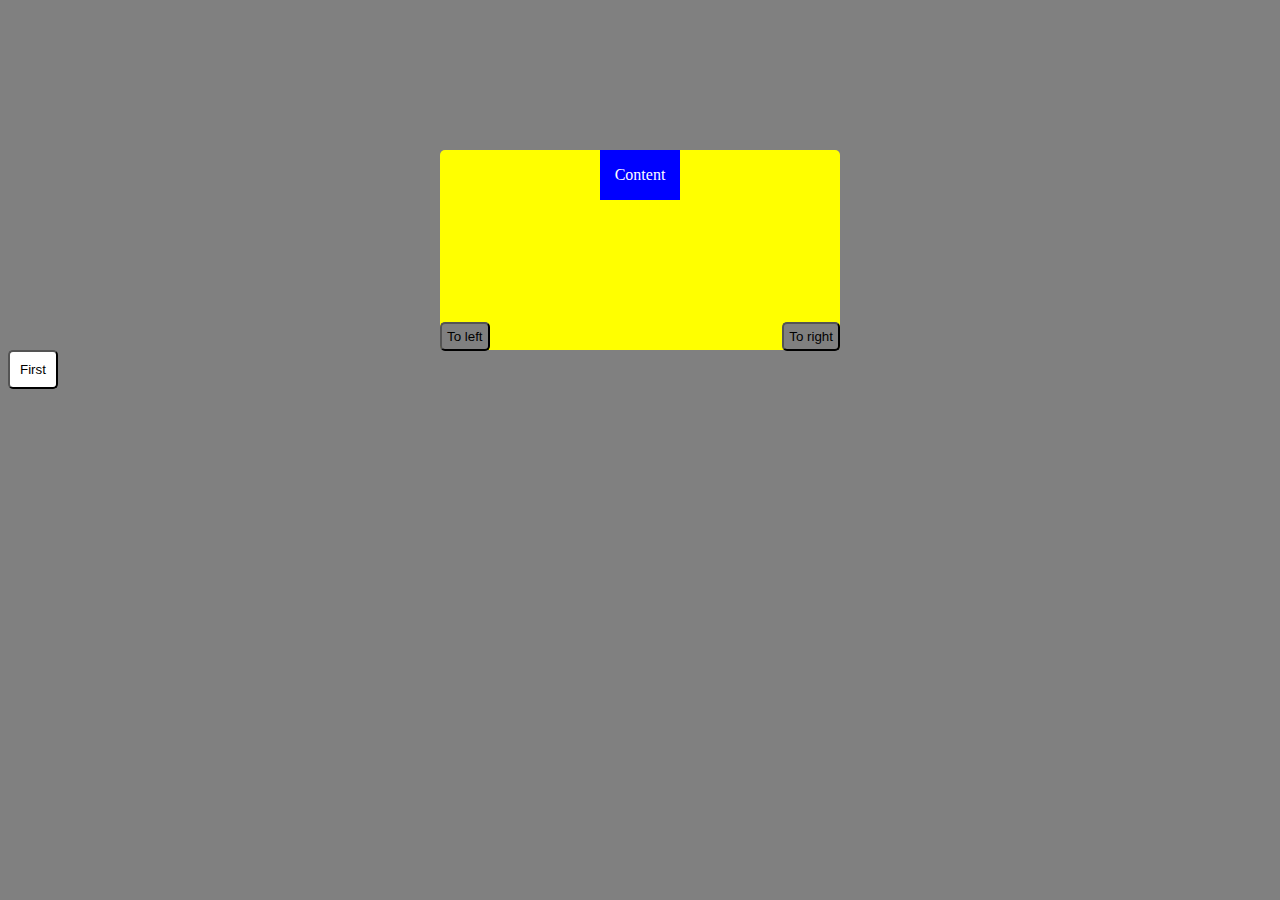
<file: index1.html>
<!DOCTYPE html>
<html lang="en">
<head>
    <meta charset="UTF-8">
    <meta http-equiv="X-UA-Compatible" content="IE=edge">
    <meta name="viewport" content="width=device-width, initial-scale=1.0">
    <title>Document</title>
    <link rel="stylesheet" href="style2.css">
</head>
<body>
    <div id="divParent">
        <div id="divChild">
             Content
        </div>

        <button onclick="marginToRight()" id="right">To right</button>
        <button onclick="marginToLeft()" id="left">To left</button>
        
    </div>

    <a href="index1.html"><button id="firstExercice">First</button></a>

    <script src="script.js"></script>
</body>
</html>
</file>
<file: style2.css>
body{
    background-color: gray;
}
#divParent{
    border-radius: 5px;
    width: 400px;
    height: 200px;
    background-color: yellow;
    position: relative;
    margin: auto;
}
#divChild{
    width: 80px;
    height: 50px;
    background-color: blue;
    position: relative;
    margin: auto;
    display: flex;
    justify-content: center;
    align-items: center;
    text-align: center;
    color: white;
    margin-top: 150px;
}
#right{
    background-color: gray;
    padding: 5px;
    border-radius: 5px;
    display: inline;
    float: right;
    margin-top: 122px;
}
#right:hover{
    opacity: 0.7;
}
#left{
    background-color: gray;
    padding: 5px;
    border-radius: 5px;
    display: inline;
    margin-top: 122px;
}
#left:hover{
    opacity: 0.7;
}
#firstExercice{
    background-color: white;
    display: inline;
    padding: 10px;
    border-radius: 5px;
    float: left;
}
</file>
